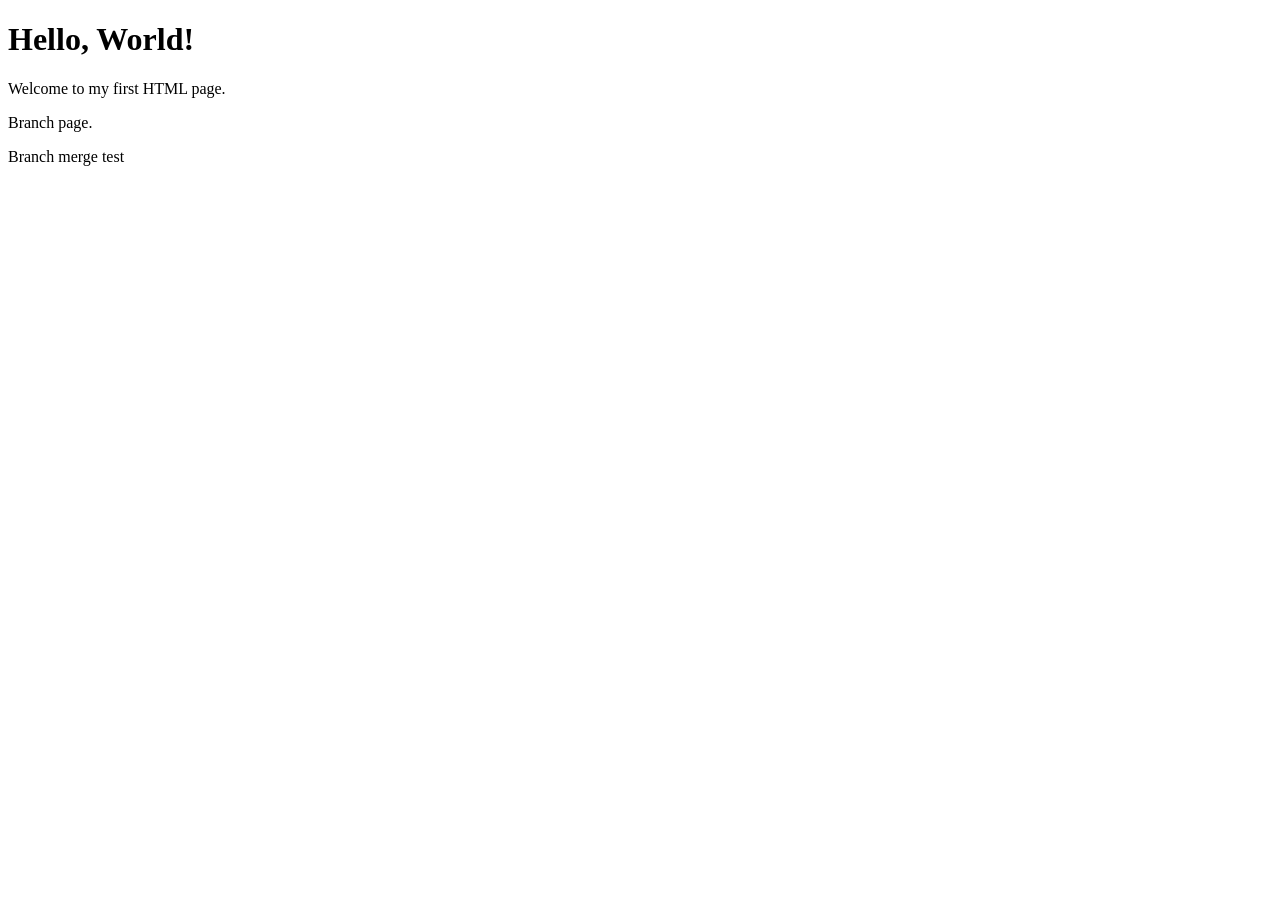
<file: index.html>
<!DOCTYPE html>
<html lang="en">
<head>
    <meta charset="UTF-8">
    <meta name="viewport" content="width=device-width, initial-scale=1.0">
    <title>Hello World</title>
</head>
<body>
    <h1>Hello, World!</h1>
    <p>Welcome to my first HTML page.</p>
    <p>Branch page.</p>
    <p>Branch merge test</p>
</body>
</html>
</file>
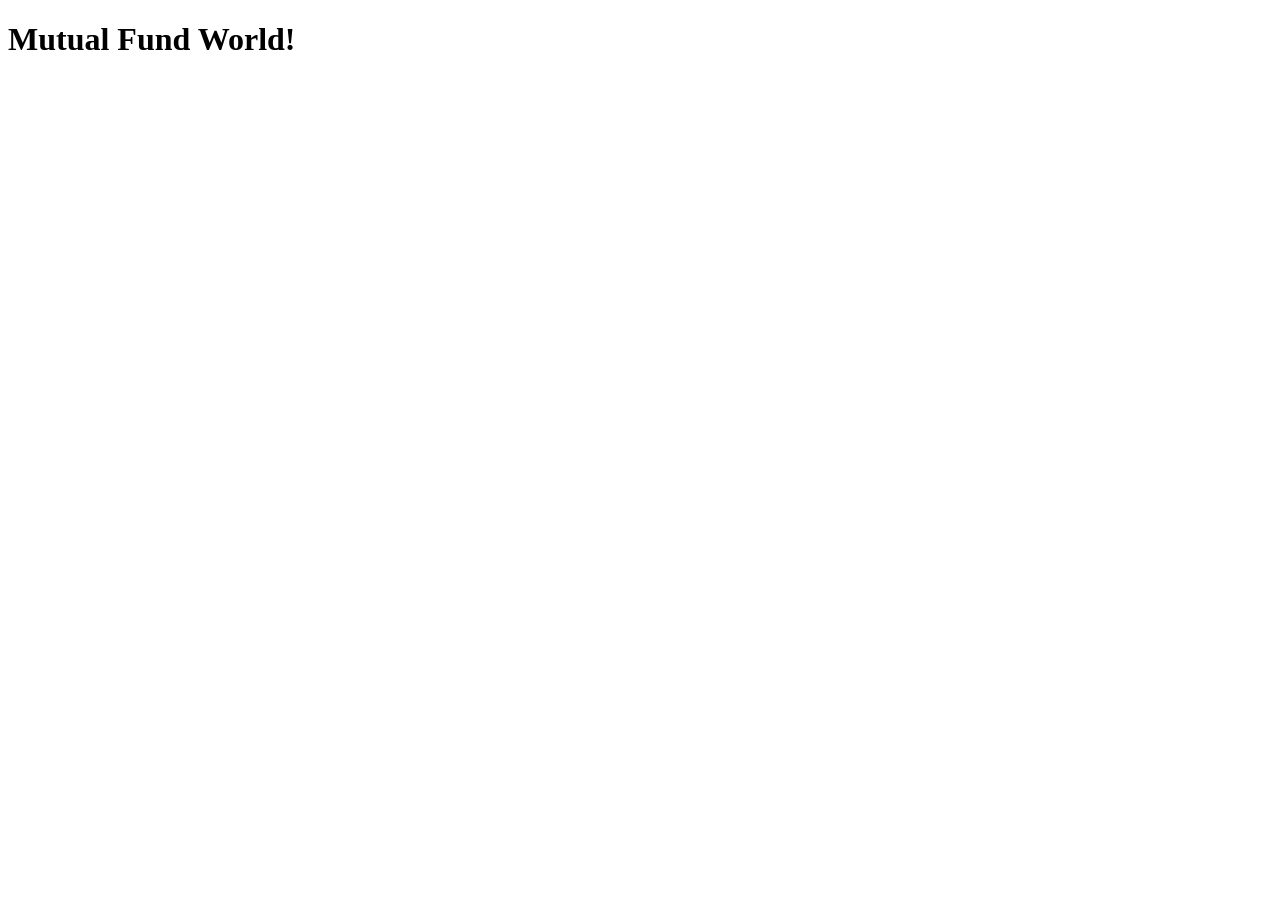
<file: MutualFund.html>
<!DOCTYPE html>
<html lang="en">
<head>
    <meta charset="UTF-8">
    <meta name="viewport" content="width=device-width, initial-scale=1.0">
    <title>Hello World</title>
</head>
<body>
    <h1>Mutual Fund World!</h1>
</body>
</html>
</file>
